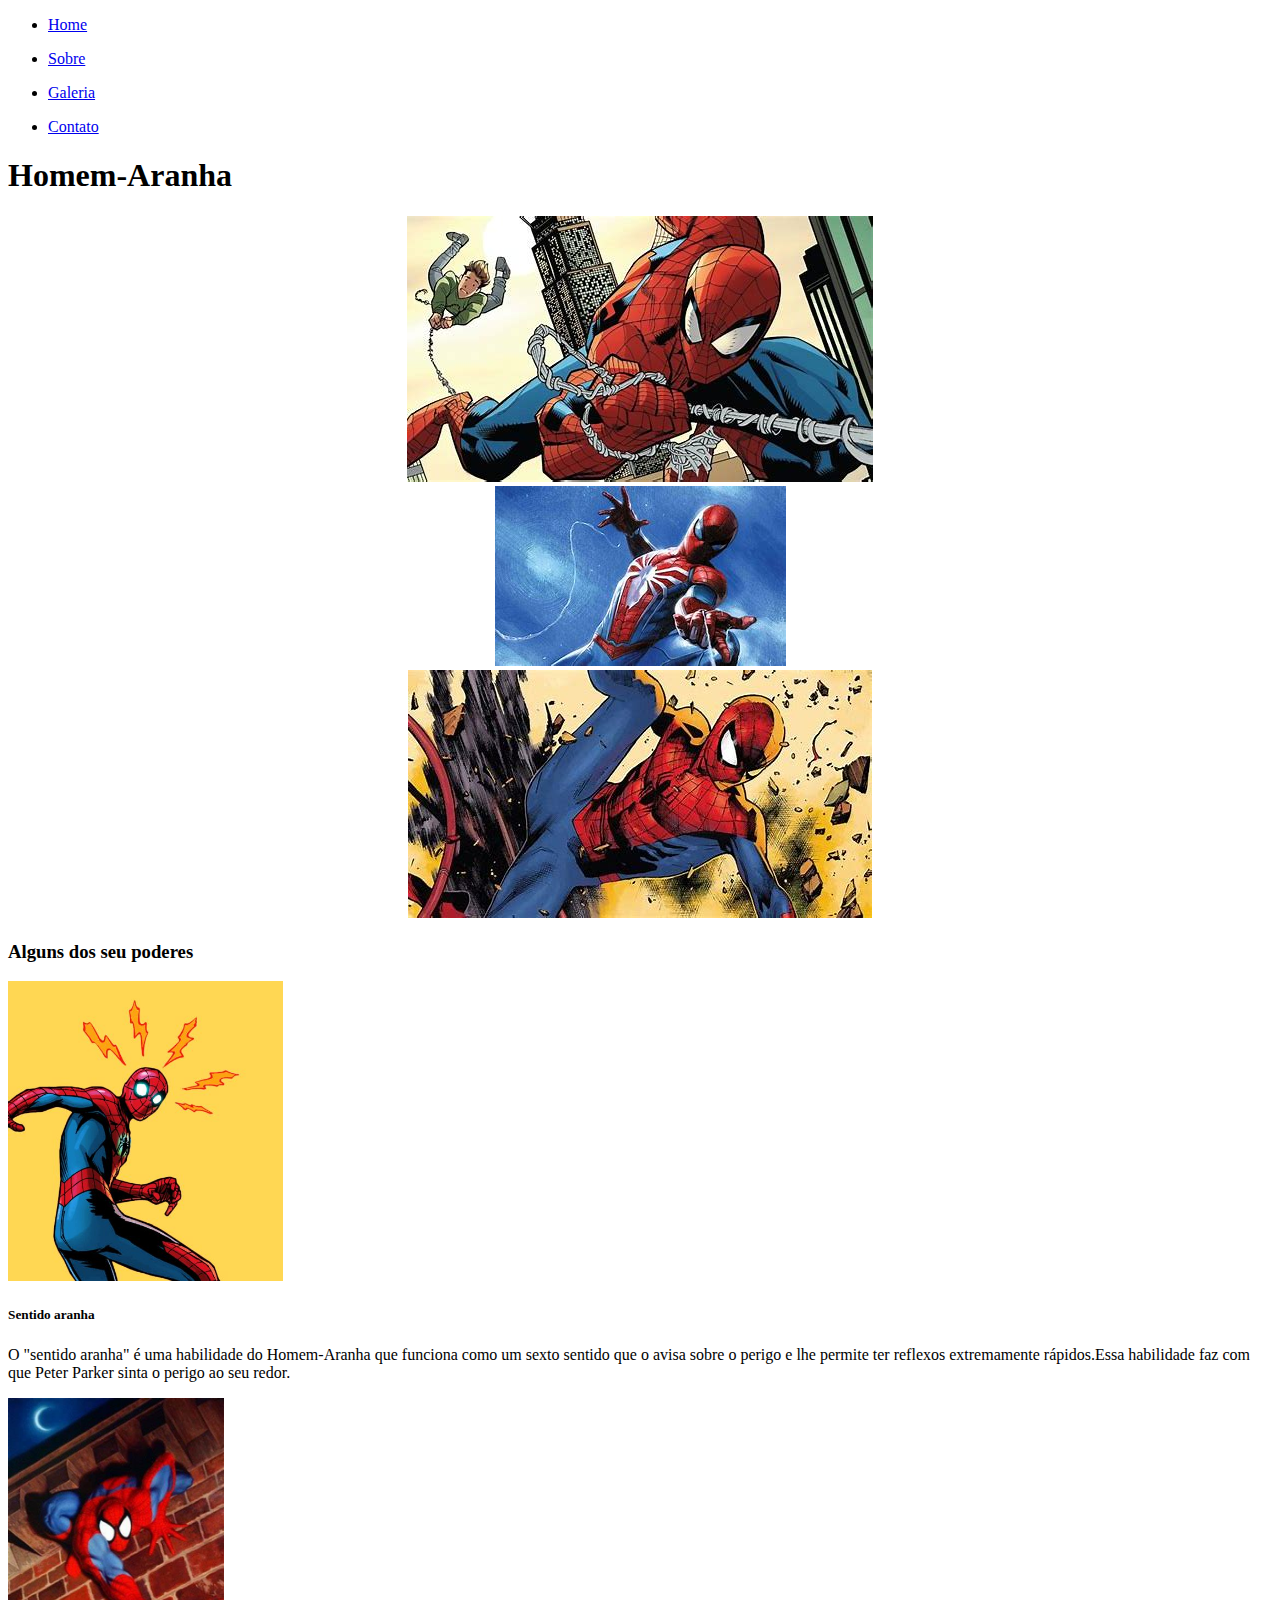
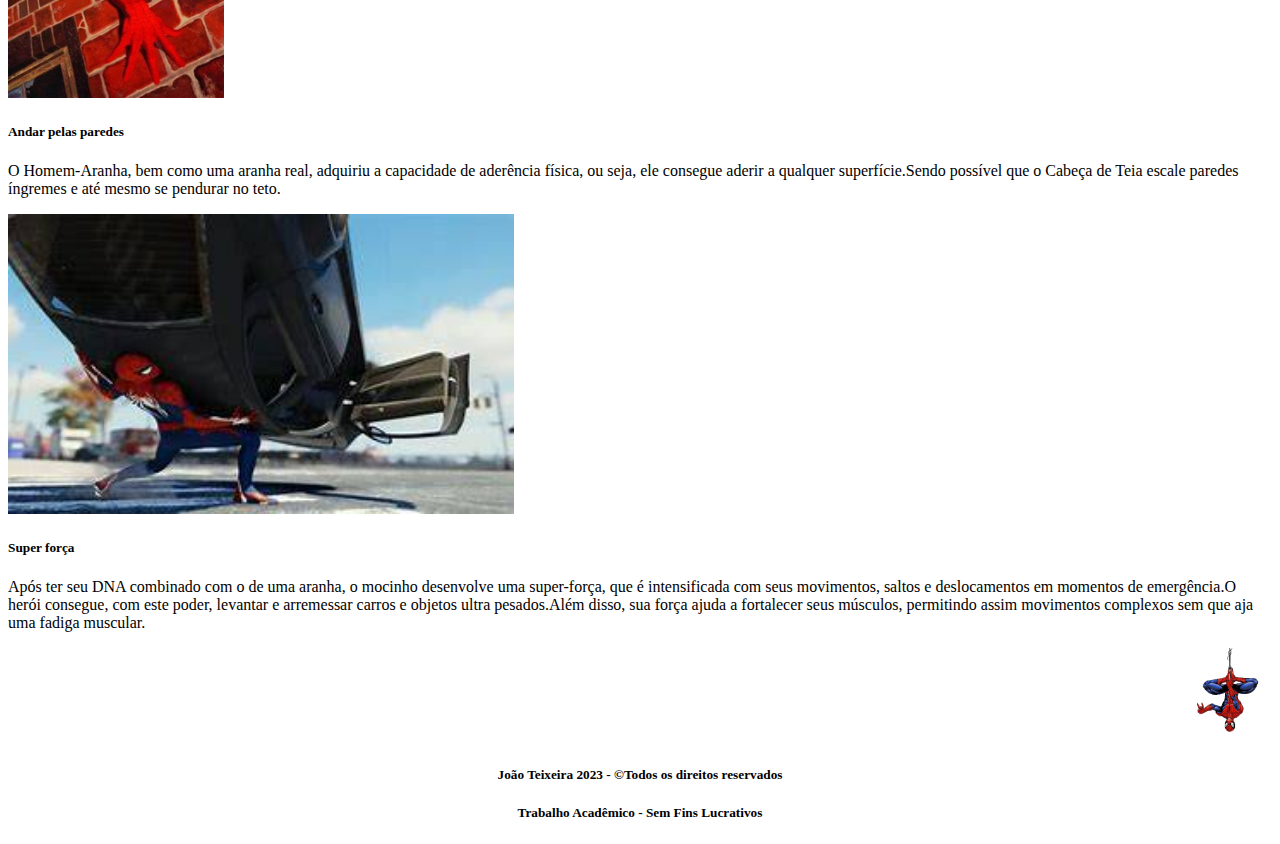
<file: index.html>
<!DOCTYPE html>
<html>
  <head>
    <title>Meu Super-herói</title>
    <meta charset="utf-8">
    <meta name="viewport" content="width=device-width, initial-scale=1">
    <link rel="icon"  type="image/jpg"  href="img/icone.png" /> 
    <script src="https://cdn.jsdelivr.net/npm/@popperjs/core@2.11.8/dist/umd/popper.min.js" integrity="sha384-I7E8VVD/ismYTF4hNIPjVp/Zjvgyol6VFvRkX/vR+Vc4jQkC+hVqc2pM8ODewa9r" crossorigin="anonymous"></script>
<script src="https://cdn.jsdelivr.net/npm/bootstrap@5.3.2/dist/js/bootstrap.min.js" integrity="sha384-BBtl+eGJRgqQAUMxJ7pMwbEyER4l1g+O15P+16Ep7Q9Q+zqX6gSbd85u4mG4QzX+" crossorigin="anonymous"></script>
    <link rel="stylesheet" href="https://cdn.jsdelivr.net/npm/bootstrap@4.1.3/dist/css/bootstrap.min.css" integrity="sha384-MCw98/SFnGE8fJT3GXwEOngsV7Zt27NXFoaoApmYm81iuXoPkFOJwJ8ERdknLPMO" crossorigin="anonymous">    
  </head>
  <body> 
    <script src="https://code.jquery.com/jquery-3.3.1.slim.min.js" integrity="sha384-q8i/X+965DzO0rT7abK41JStQIAqVgRVzpbzo5smXKp4YfRvH+8abtTE1Pi6jizo" crossorigin="anonymous"></script>
    <script src="https://cdn.jsdelivr.net/npm/popper.js@1.14.3/dist/umd/popper.min.js" integrity="sha384-ZMP7rVo3mIykV+2+9J3UJ46jBk0WLaUAdn689aCwoqbBJiSnjAK/l8WvCWPIPm49" crossorigin="anonymous"></script>
    <script src="https://cdn.jsdelivr.net/npm/bootstrap@4.1.3/dist/js/bootstrap.min.js" integrity="sha384-ChfqqxuZUCnJSK3+MXmPNIyE6ZbWh2IMqE241rYiqJxyMiZ6OW/JmZQ5stwEULTy" crossorigin="anonymous"></script>
    
   
        <nav>
            <ul class="nav" >
                <li class="nav-item">
                  <p><a class="nav-link active" aria-current="page" href="index.html">Home</a></p>
                </li>
                <li class="nav-item">
                  <p><a class="nav-link" href="sobre.html">Sobre</a></p>
                </li>
                <li class="nav-item">
                  <p><a class="nav-link" href="galeria.html">Galeria</a></p>
                </li>
                <li class="nav-item">
                  <p><a class="nav-link" href="contato.html">Contato</a></p>
                </li>
              </ul>
        </nav>
      
              <div class="p-3 mb-2 bg-danger">
                <h1>Homem-Aranha</h1>

                <div id="carouselExampleSlidesOnly" class="carousel slide" data-bs-ride="carousel" align="center">
                  <div class="carousel-inner">
                    <div class="carousel-item active">
                      <img src="img/homem-aranha.png" >
                    </div>
                    <div class="carousel-item">
                      <img src="img/homem-aranha1.png">
                    </div>
                    <div class="carousel-item">
                      <img src="img/homem-aranha2.png" >
                    </div>
                  </div>
                </div>
                
                <h3>Alguns dos seu poderes</h3>      
                
                  <div class="card-group">
                    <div class="card">
                      <img src="img/sentido.png" class="card-img-top"  height="300" alt="...">
                      <div class="card-body">
                        <h5 class="card-title">Sentido aranha</h5>
                        <p class="card-text">O "sentido aranha" é uma habilidade do Homem-Aranha que funciona como um sexto sentido que o avisa sobre o perigo e lhe permite ter reflexos extremamente rápidos.Essa habilidade faz com que Peter Parker sinta o perigo ao seu redor.</p>
                      </div>
                    </div>
                    <div class="card">
                      <img src="img/grudar.png" class="card-img-top" height="300" alt="...">
                      <div class="card-body">
                        <h5 class="card-title">Andar pelas paredes</h5>
                        <p class="card-text">O Homem-Aranha, bem como uma aranha real, adquiriu a capacidade de aderência física, ou seja, ele consegue aderir a qualquer superfície.Sendo possível que o Cabeça de Teia escale paredes íngremes e até mesmo se pendurar no teto.</p>
                      </div>
                    </div>
                    <div class="card">
                      <img src="img/força.png" class="card-img-top" height="300" alt="...">
                      <div class="card-body">
                        <h5 class="card-title">Super força</h5>
                        <p class="card-text">Após ter seu DNA combinado com o de uma aranha, o mocinho desenvolve uma super-força, que é intensificada com seus movimentos, saltos e deslocamentos em momentos de emergência.O herói consegue, com este poder, levantar e arremessar carros e objetos ultra pesados.Além disso, sua força ajuda a fortalecer seus músculos, permitindo assim movimentos complexos sem que aja uma fadiga muscular.</p>
                      </div>
                    </div>
                  </div>
                 
                  <footer>
                    <div align="right"> <a href="#"> <img src="img/ancora.png" height="7%" width="7%"></a></div>
                    <h5 align="center">João Teixeira 2023 - &copyTodos os direitos reservados</h5>
                    <h5 align="center">Trabalho Acadêmico - Sem Fins Lucrativos</h5>
                </footer>
              </div>
        </body>
</html>
</file>
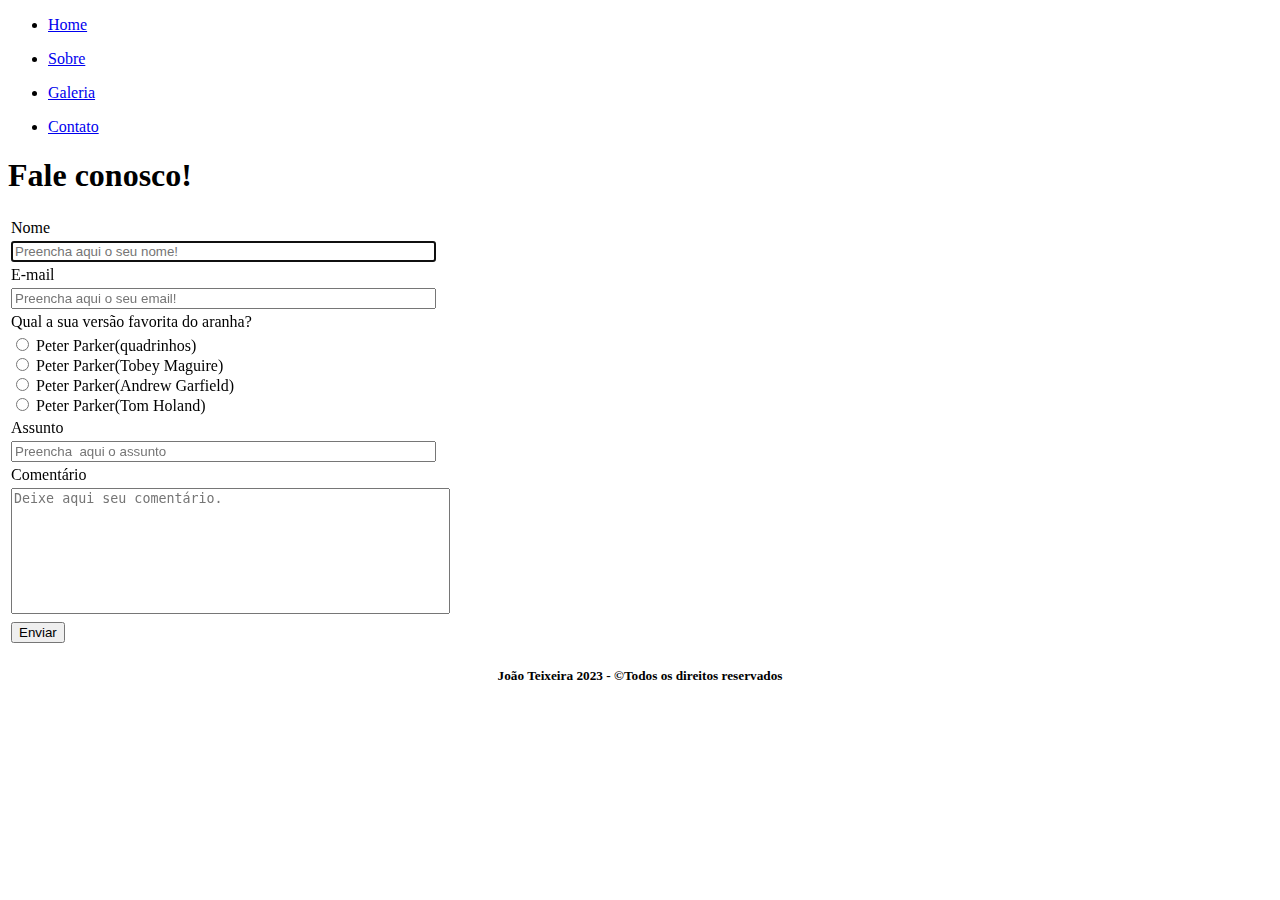
<file: contato.html>
<!DOCTYPE html>
<html>
  <head>
    <title>Entre em contato</title>
    <meta charset="utf-8">
    <meta name="viewport" content="width=device-width, initial-scale=1">
    <link rel="icon"  type="image/jpg"  href="img/icone.png" /> 
    <script src="https://cdn.jsdelivr.net/npm/@popperjs/core@2.11.8/dist/umd/popper.min.js" integrity="sha384-I7E8VVD/ismYTF4hNIPjVp/Zjvgyol6VFvRkX/vR+Vc4jQkC+hVqc2pM8ODewa9r" crossorigin="anonymous"></script>
<script src="https://cdn.jsdelivr.net/npm/bootstrap@5.3.2/dist/js/bootstrap.min.js" integrity="sha384-BBtl+eGJRgqQAUMxJ7pMwbEyER4l1g+O15P+16Ep7Q9Q+zqX6gSbd85u4mG4QzX+" crossorigin="anonymous"></script>
    <link rel="stylesheet" href="https://cdn.jsdelivr.net/npm/bootstrap@4.1.3/dist/css/bootstrap.min.css" integrity="sha384-MCw98/SFnGE8fJT3GXwEOngsV7Zt27NXFoaoApmYm81iuXoPkFOJwJ8ERdknLPMO" crossorigin="anonymous">    
    <link rel="stylesheet" type="text/css" href="style.css">   
  </head>
  <body> 
    <script src="https://code.jquery.com/jquery-3.3.1.slim.min.js" integrity="sha384-q8i/X+965DzO0rT7abK41JStQIAqVgRVzpbzo5smXKp4YfRvH+8abtTE1Pi6jizo" crossorigin="anonymous"></script>
    <script src="https://cdn.jsdelivr.net/npm/popper.js@1.14.3/dist/umd/popper.min.js" integrity="sha384-ZMP7rVo3mIykV+2+9J3UJ46jBk0WLaUAdn689aCwoqbBJiSnjAK/l8WvCWPIPm49" crossorigin="anonymous"></script>
    <script src="https://cdn.jsdelivr.net/npm/bootstrap@4.1.3/dist/js/bootstrap.min.js" integrity="sha384-ChfqqxuZUCnJSK3+MXmPNIyE6ZbWh2IMqE241rYiqJxyMiZ6OW/JmZQ5stwEULTy" crossorigin="anonymous"></script>
    
   
        <nav>
            <ul class="nav" >
                <li class="nav-item">
                  <p><a class="nav-link active" aria-current="page" href="index.html">Home</a></p>
                </li>
                <li class="nav-item">
                  <p><a class="nav-link" href="sobre.html">Sobre</a></p>
                </li>
                <li class="nav-item">
                  <p><a class="nav-link" href="galeria.html">Galeria</a></p>
                </li>
                <li class="nav-item">
                  <p><a class="nav-link" href="contato.html">Contato</a></p>
                </li>
              </ul>
        </nav>
        <div class="p-3 mb-2 bg-primary">
                        <h1> Fale conosco!</h1>
                        
                        <form name="contato" action="#" method="post">  <!--o controle label=etiqueta ajuda a acessibilidade: leitor de tela leem este item-->
                        <table border="0">
                            <tr><td> <label>Nome</td></tr>
                            <tr><td><input type="text " required ="required" name="nome" id="text1" size="50" placeholder="Preencha aqui o seu nome!" autofocus /></label></td> </tr>   
                            <tr><td><label>E-mail</td></tr>
                            <tr><td><input type="email" required ="required" name="email" id="text2" size="50" placeholder="Preencha aqui o seu email!" autofocus /></label> </td></tr>
                            
                            <tr><td> <label>Qual a sua versão favorita do aranha?</td></tr>
                              <tr><td><div class="form-check" required ="required"   size="50" placeholder="Escolha uma versão do Aranha!" autofocus>
                                <input class="form-check-input" type="radio" name="flexRadioDefault" id="flexRadioDefault1">
                                <label class="form-check-label" for="flexRadioDefault1">
                                  Peter Parker(quadrinhos)
                                </label>
                              </div>
                              <div class="form-check">
                                <input class="form-check-input" type="radio" name="flexRadioDefault" id="flexRadioDefault2" >
                                <label class="form-check-label" for="flexRadioDefault2">
                                  Peter Parker(Tobey Maguire) 
                                </label>
                              </div>
                              <div class="form-check">
                                <input class="form-check-input" type="radio" name="flexRadioDefault" id="flexRadioDefault1">
                                <label class="form-check-label" for="flexRadioDefault1">
                                  Peter Parker(Andrew Garfield)
                                </label>
                              </div>
                              <div class="form-check">
                                <input class="form-check-input" type="radio" name="flexRadioDefault" id="flexRadioDefault2" id="validationFormCheck2" name="radio-stacked" required>
                                <label class="form-check-label" for="validationFormCheck2"class="form-check-label" for="flexRadioDefault2">
                                  Peter Parker(Tom Holand)
                                </label>
                              </div>            
                          </td></tr>
                            <tr> <td> <label>Assunto</td></tr>
                        <tr><td><input type="text" required ="required" name="assunto" id="text3" size="50" placeholder="Preencha  aqui o assunto " required autofocus /></label></td> </tr>
                        <tr> <td> <label>Comentário</td></tr>
                        <tr>	 <td><textarea  id="textarea" name="textarea "   rows ="8" cols="52"   placeholder="Deixe aqui seu comentário."></textarea></td></label></tr>
                        <tr> <td><input type="submit"  value="Enviar"></td> </tr>
                        
                </table>
                </form>
                  <footer>
                    <h5 align="center">João Teixeira 2023 - &copyTodos os direitos reservados</h5>
                </footer>
              </div>
        </body>
</html>
</file>
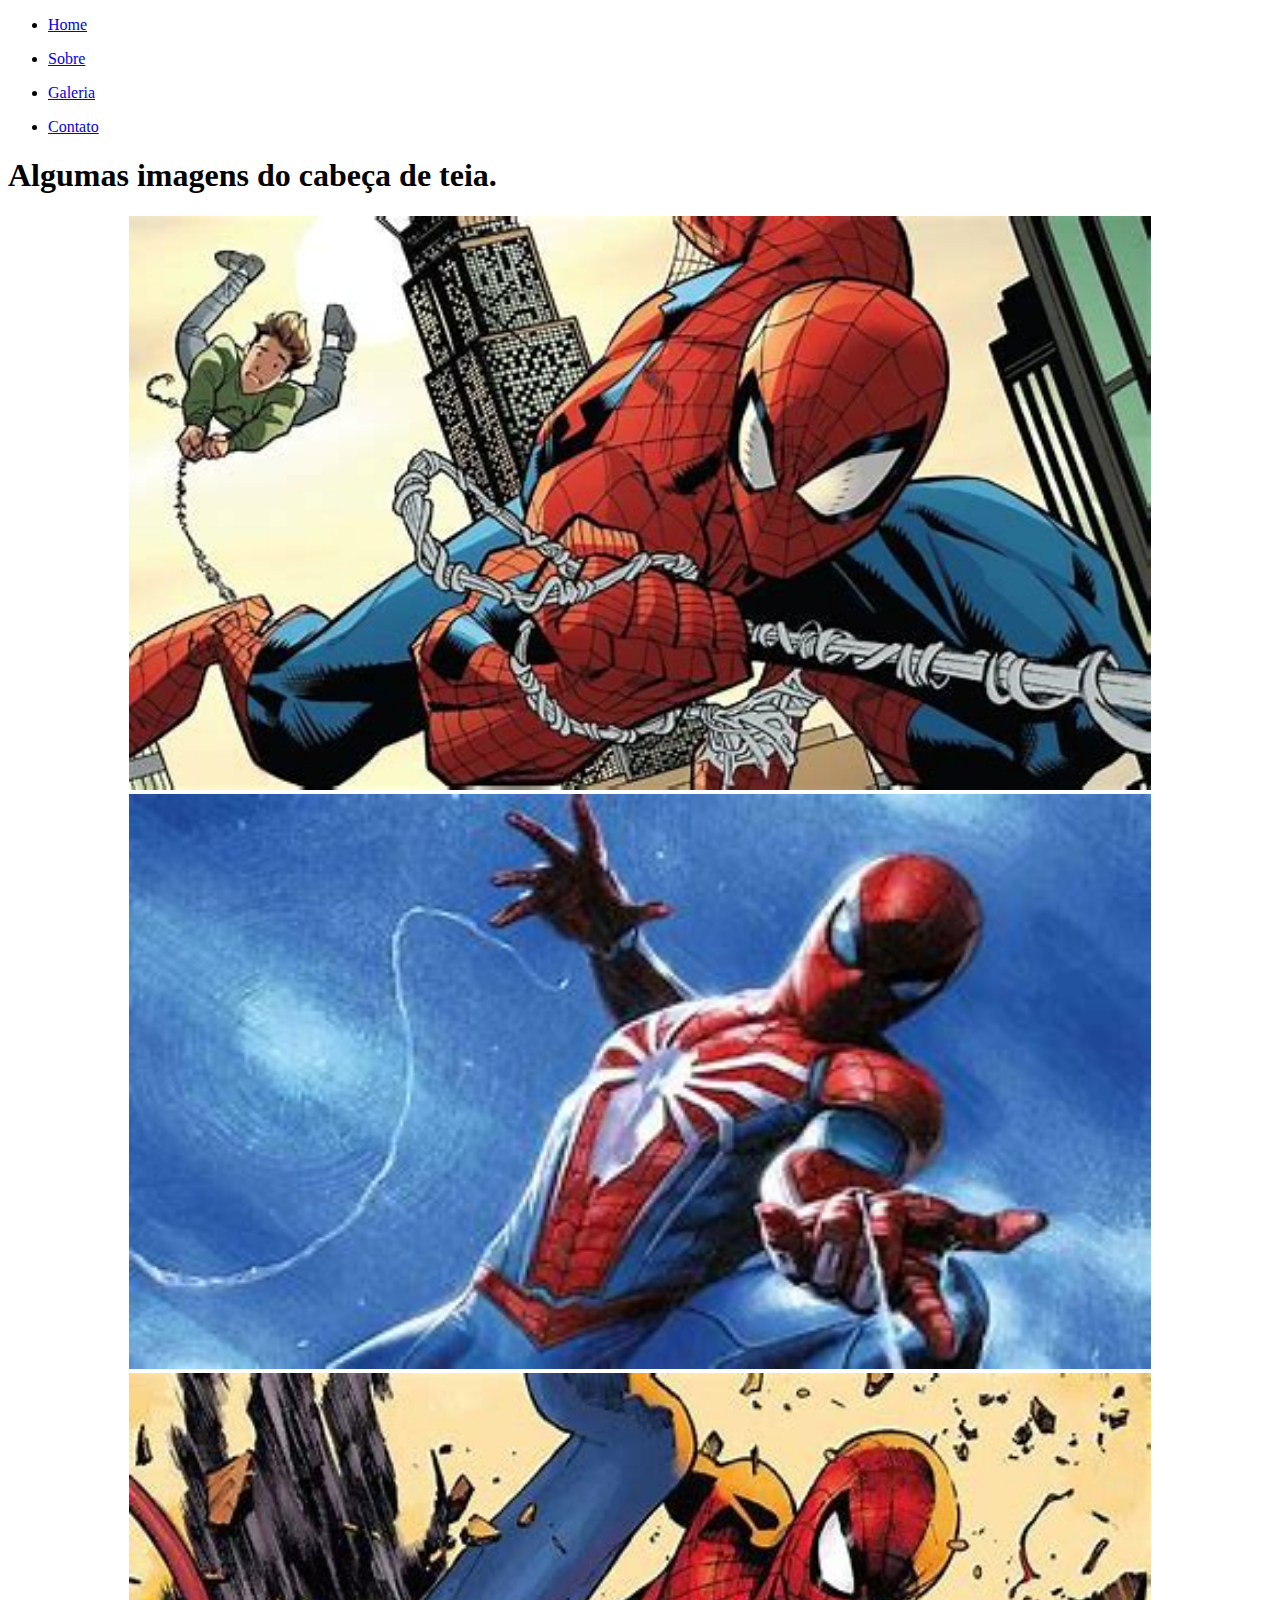
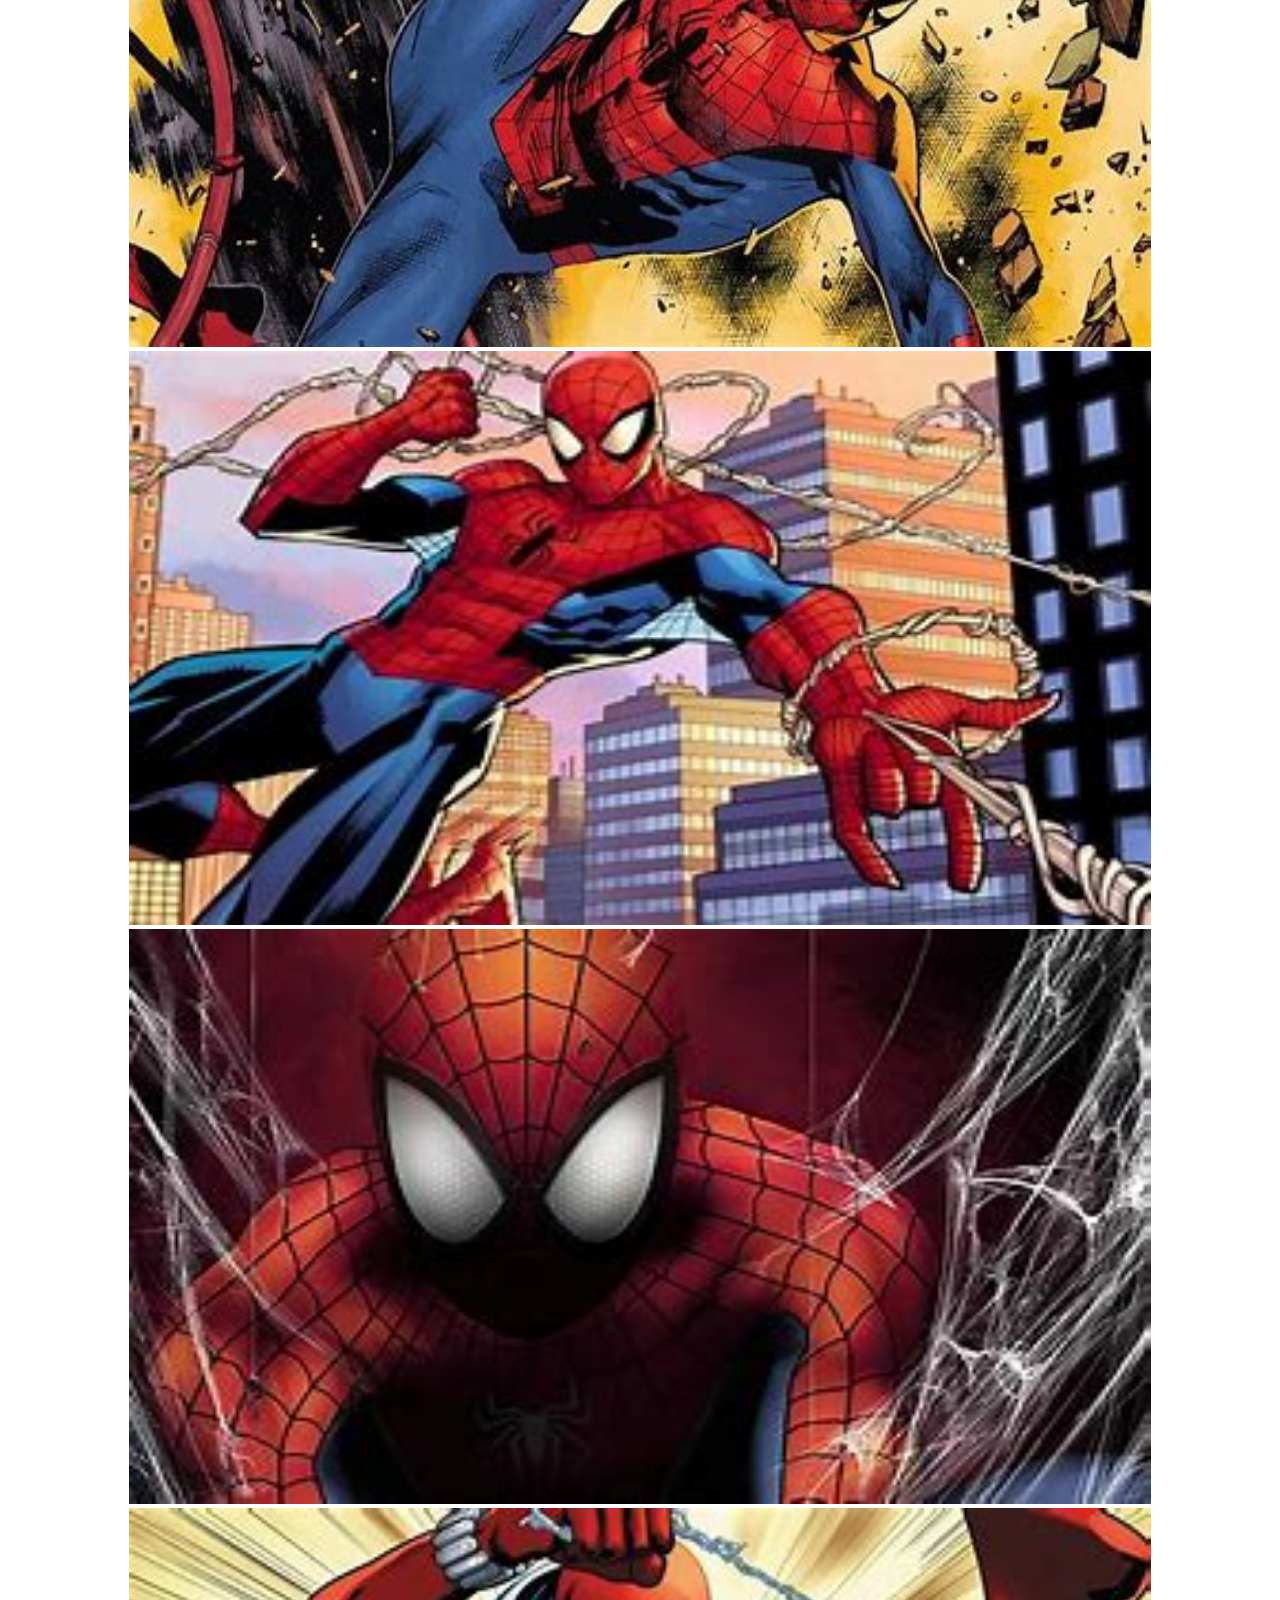
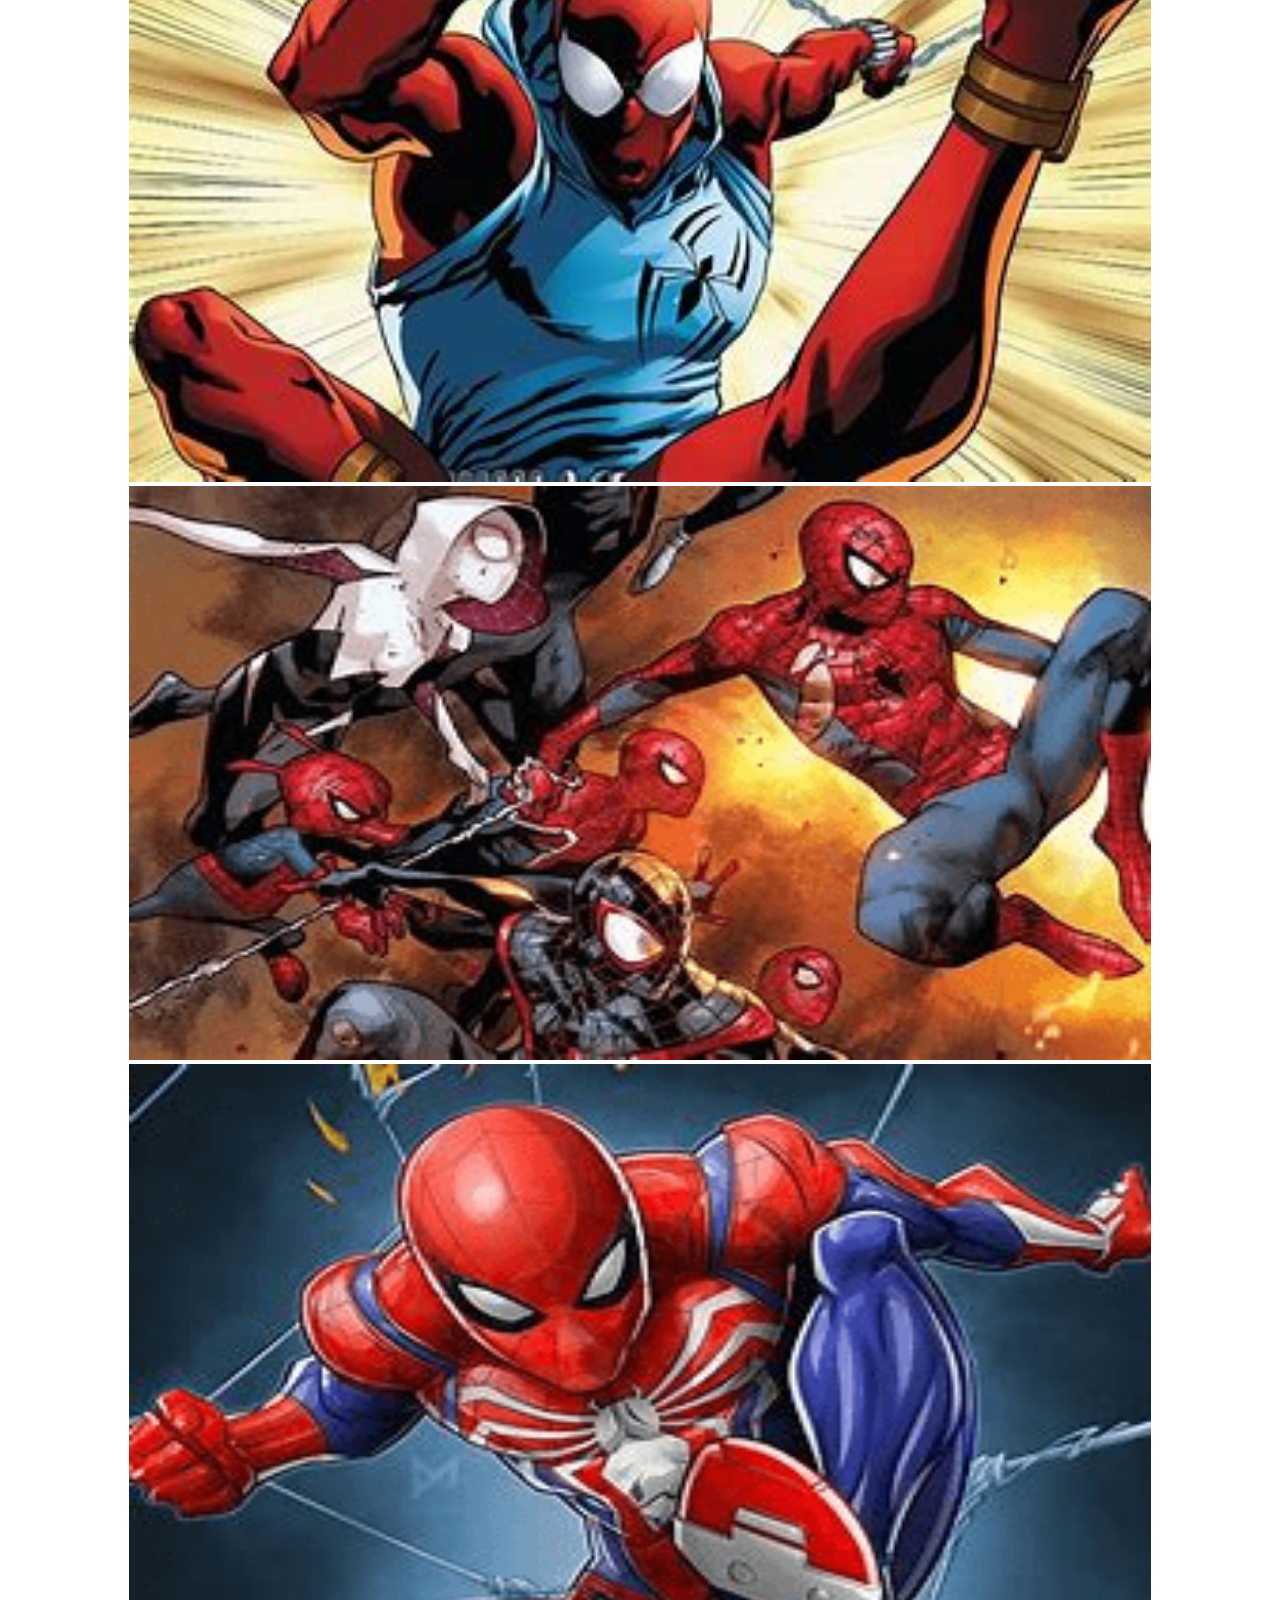
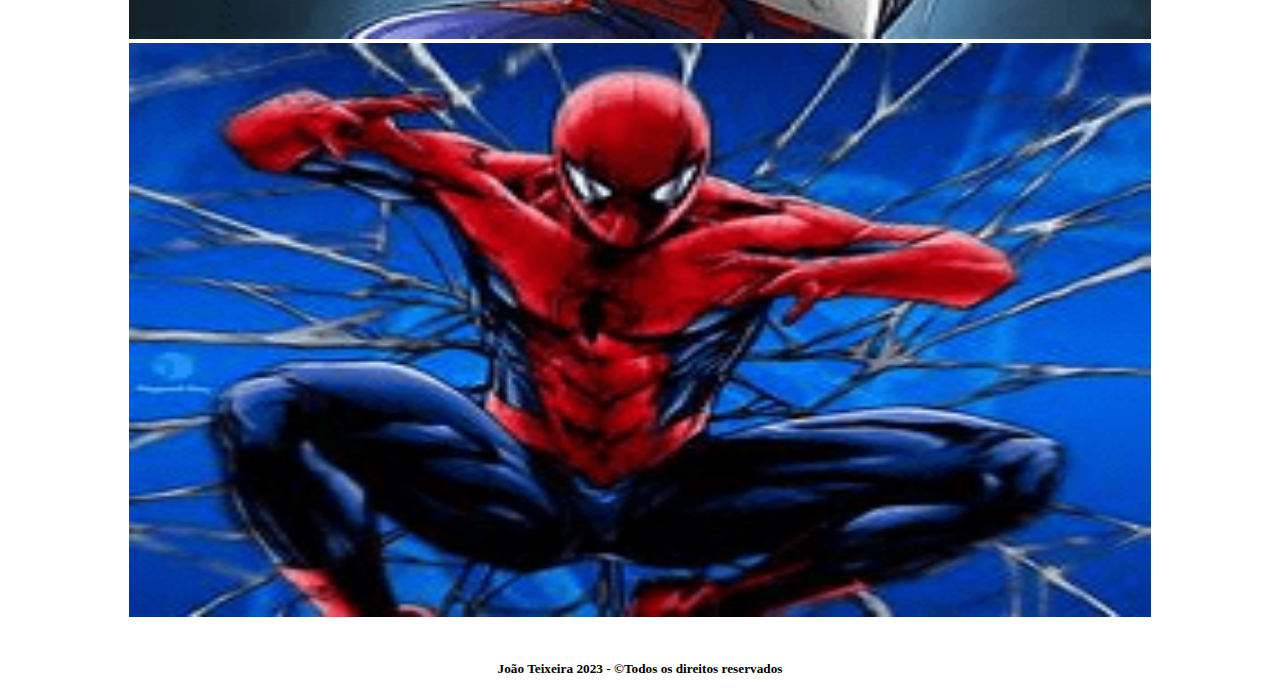
<file: galeria.html>
<!DOCTYPE html>
<html>
  <head>
    <title>A galeria de fotos</title>
    <meta charset="utf-8">
    <meta name="viewport" content="width=device-width, initial-scale=1">
    <link rel="icon"  type="image/jpg"  href="img/icone.png" /> 
    <script src="https://cdn.jsdelivr.net/npm/@popperjs/core@2.11.8/dist/umd/popper.min.js" integrity="sha384-I7E8VVD/ismYTF4hNIPjVp/Zjvgyol6VFvRkX/vR+Vc4jQkC+hVqc2pM8ODewa9r" crossorigin="anonymous"></script>
<script src="https://cdn.jsdelivr.net/npm/bootstrap@5.3.2/dist/js/bootstrap.min.js" integrity="sha384-BBtl+eGJRgqQAUMxJ7pMwbEyER4l1g+O15P+16Ep7Q9Q+zqX6gSbd85u4mG4QzX+" crossorigin="anonymous"></script>
    <link rel="stylesheet" href="https://cdn.jsdelivr.net/npm/bootstrap@4.1.3/dist/css/bootstrap.min.css" integrity="sha384-MCw98/SFnGE8fJT3GXwEOngsV7Zt27NXFoaoApmYm81iuXoPkFOJwJ8ERdknLPMO" crossorigin="anonymous">    
  </head>
  <body> 
    <script src="https://code.jquery.com/jquery-3.3.1.slim.min.js" integrity="sha384-q8i/X+965DzO0rT7abK41JStQIAqVgRVzpbzo5smXKp4YfRvH+8abtTE1Pi6jizo" crossorigin="anonymous"></script>
    <script src="https://cdn.jsdelivr.net/npm/popper.js@1.14.3/dist/umd/popper.min.js" integrity="sha384-ZMP7rVo3mIykV+2+9J3UJ46jBk0WLaUAdn689aCwoqbBJiSnjAK/l8WvCWPIPm49" crossorigin="anonymous"></script>
    <script src="https://cdn.jsdelivr.net/npm/bootstrap@4.1.3/dist/js/bootstrap.min.js" integrity="sha384-ChfqqxuZUCnJSK3+MXmPNIyE6ZbWh2IMqE241rYiqJxyMiZ6OW/JmZQ5stwEULTy" crossorigin="anonymous"></script>
    
   
        <nav>
            <ul class="nav" >
                <li class="nav-item">
                  <p><a class="nav-link active" aria-current="page" href="index.html">Home</a></p>
                </li>
                <li class="nav-item">
                  <p><a class="nav-link" href="sobre.html">Sobre</a></p>
                </li>
                <li class="nav-item">
                  <p><a class="nav-link" href="galeria.html">Galeria</a></p>
                </li>
                <li class="nav-item">
                  <p><a class="nav-link" href="contato.html">Contato</a></p>
                </li>
              </ul>
        </nav>
      
              <div class="p-3 mb-2 bg-danger">
                <h1>Algumas imagens do cabeça de teia.</h1>
                
                <div id="carouselExampleSlidesOnly" class="carousel slide" data-bs-ride="carousel" align="center">
                  <div class="carousel-inner">
                    <div class="carousel-item active">
                      <img src="img/homem-aranha.png" width="1021.03" height="574.329375">
                    </div>
                    <div class="carousel-item">
                      <img src="img/homem-aranha1.png" width="1021.03" height="574.329375">
                    </div>
                    <div class="carousel-item">
                      <img src="img/homem-aranha2.png" width="1021.03" height="574.329375">
                    </div>
                    <div class="carousel-item">
                        <img src="img/homem-aranha3.png" width="1021.03" height="574.329375">
                      </div>
                      <div class="carousel-item">
                        <img src="img/homem-aranha4.png" width="1021.03" height="574.329375">
                      </div>
                      <div class="carousel-item">
                        <img src="img/homem-aranha5.png" width="1021.03" height="574.329375">
                      </div>
                      <div class="carousel-item">
                        <img src="img/homem-aranha6.png" width="1021.03" height="574.329375">
                      </div>
                      <div class="carousel-item">
                        <img src="img/homem-aranha7.png" width="1021.03" height="574.329375">
                      </div>
                      <div class="carousel-item">
                        <img src="img/homem-aranha8.png" width="1021.03" height="574.329375">
                      </div>
                  </div>
                </div>
                <br>
                  <footer>
                    <h5 align="center">João Teixeira 2023 - &copyTodos os direitos reservados</h5>
                </footer>
              </div>
        </body>
</html>
</file>
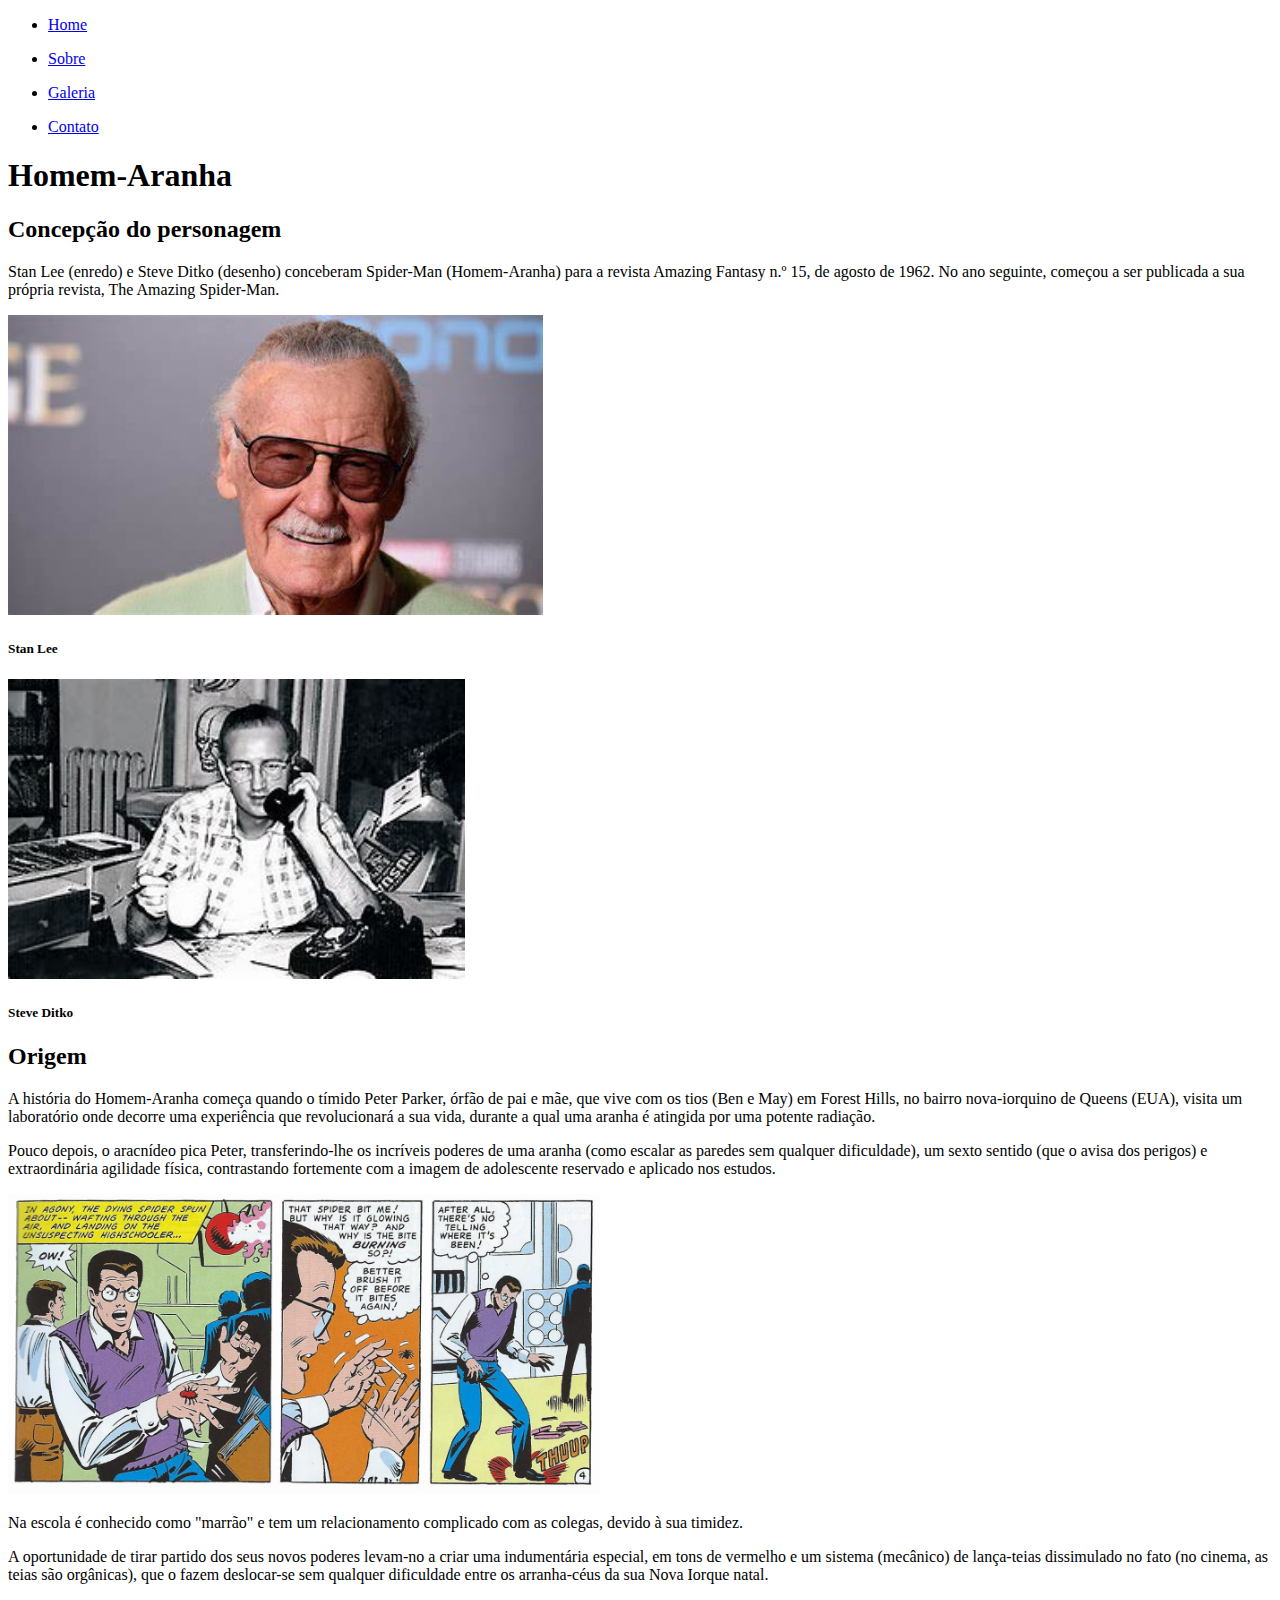
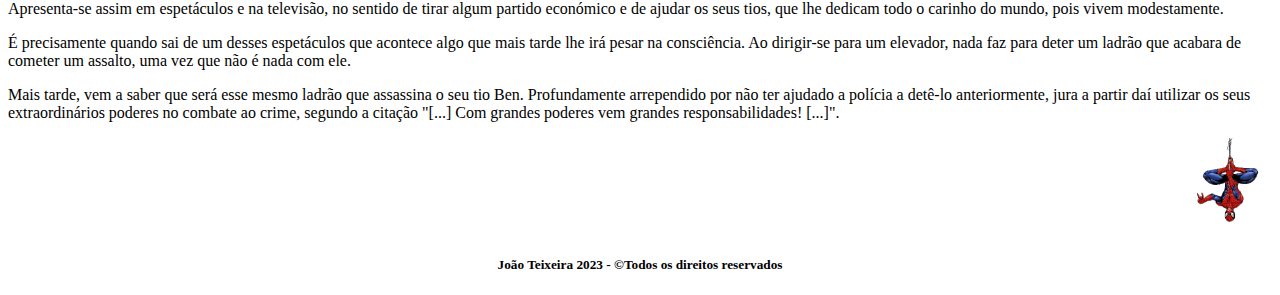
<file: sobre.html>
<!DOCTYPE html>
<html>
  <head>
    <title>Um pouco ele</title>
    <meta charset="utf-8">
    <meta name="viewport" content="width=device-width, initial-scale=1">
    <link rel="icon"  type="image/jpg"  href="img/icone.png" /> 
    <script src="https://cdn.jsdelivr.net/npm/@popperjs/core@2.11.8/dist/umd/popper.min.js" integrity="sha384-I7E8VVD/ismYTF4hNIPjVp/Zjvgyol6VFvRkX/vR+Vc4jQkC+hVqc2pM8ODewa9r" crossorigin="anonymous"></script>
<script src="https://cdn.jsdelivr.net/npm/bootstrap@5.3.2/dist/js/bootstrap.min.js" integrity="sha384-BBtl+eGJRgqQAUMxJ7pMwbEyER4l1g+O15P+16Ep7Q9Q+zqX6gSbd85u4mG4QzX+" crossorigin="anonymous"></script>
    <link rel="stylesheet" href="https://cdn.jsdelivr.net/npm/bootstrap@4.1.3/dist/css/bootstrap.min.css" integrity="sha384-MCw98/SFnGE8fJT3GXwEOngsV7Zt27NXFoaoApmYm81iuXoPkFOJwJ8ERdknLPMO" crossorigin="anonymous">    
  </head>
  <body> 
    <script src="https://code.jquery.com/jquery-3.3.1.slim.min.js" integrity="sha384-q8i/X+965DzO0rT7abK41JStQIAqVgRVzpbzo5smXKp4YfRvH+8abtTE1Pi6jizo" crossorigin="anonymous"></script>
    <script src="https://cdn.jsdelivr.net/npm/popper.js@1.14.3/dist/umd/popper.min.js" integrity="sha384-ZMP7rVo3mIykV+2+9J3UJ46jBk0WLaUAdn689aCwoqbBJiSnjAK/l8WvCWPIPm49" crossorigin="anonymous"></script>
    <script src="https://cdn.jsdelivr.net/npm/bootstrap@4.1.3/dist/js/bootstrap.min.js" integrity="sha384-ChfqqxuZUCnJSK3+MXmPNIyE6ZbWh2IMqE241rYiqJxyMiZ6OW/JmZQ5stwEULTy" crossorigin="anonymous"></script>
    
   
        <nav>
            <ul class="nav" >
                <li class="nav-item">
                  <p><a class="nav-link active" aria-current="page" href="index.html">Home</a></p>
                </li>
                <li class="nav-item">
                  <p><a class="nav-link" href="sobre.html">Sobre</a></p>
                </li>
                <li class="nav-item">
                  <p><a class="nav-link" href="galeria.html">Galeria</a></p>
                </li>
                <li class="nav-item">
                  <p><a class="nav-link" href="contato.html">Contato</a></p>
                </li>
              </ul>
        </nav>
      
              <div class="p-3 mb-2 bg-danger">
                <h1>Homem-Aranha</h1>
                    <h2>Concepção do personagem</h2>
                    <p>Stan Lee (enredo) e Steve Ditko (desenho) conceberam Spider-Man (Homem-Aranha) para a revista Amazing Fantasy n.º 15, de agosto de 1962. No ano seguinte, começou a ser publicada a sua própria revista, The Amazing Spider-Man.</p>
                    
                    <div class="card-group">
                        <div class="card">
                          <img src="img/Stan Lee.png" class="card-img-top"  height="300" alt="...">
                          <div class="card-body">
                            <h5 class="card-title">Stan Lee</h5>
                          </div>
                        </div>
                        <div class="card">
                          <img src="img/Steve Ditko.png" class="card-img-top" height="300" alt="...">
                          <div class="card-body">
                            <h5 class="card-title">Steve Ditko</h5>
                            </div>
                        </div>
                      </div>
                    
                      <h2>Origem</h2>
                        <p>A história do Homem-Aranha começa quando o tímido Peter Parker, órfão de pai e mãe, que vive com os tios (Ben e May) em Forest Hills, no bairro nova-iorquino de Queens (EUA), visita um laboratório onde decorre uma experiência que revolucionará a sua vida, durante a qual uma aranha é atingida por uma potente radiação.</p>
                        <p>Pouco depois, o aracnídeo pica Peter, transferindo-lhe os incríveis poderes de uma aranha (como escalar as paredes sem qualquer dificuldade), um sexto sentido (que o avisa dos perigos) e extraordinária agilidade física, contrastando fortemente com a imagem de adolescente reservado e aplicado nos estudos.</p>
                        
                        <div class="card-group">
                            <div class="card">
                              <img src="img/cena.png" class="card-img-top"  height="300" alt="...">
                            </div>
                          </div>

                        <p>Na escola é conhecido como "marrão" e tem um relacionamento complicado com as colegas, devido à sua timidez.</p>
                        <p>A oportunidade de tirar partido dos seus novos poderes levam-no a criar uma indumentária especial, em tons de vermelho e um sistema (mecânico) de lança-teias dissimulado no fato (no cinema, as teias são orgânicas), que o fazem deslocar-se sem qualquer dificuldade entre os arranha-céus da sua Nova Iorque natal.</p>
                        <p>Apresenta-se assim em espetáculos e na televisão, no sentido de tirar algum partido económico e de ajudar os seus tios, que lhe dedicam todo o carinho do mundo, pois vivem modestamente. </p>
                        <p>É precisamente quando sai de um desses espetáculos que acontece algo que mais tarde lhe irá pesar na consciência. Ao dirigir-se para um elevador, nada faz para deter um ladrão que acabara de cometer um assalto, uma vez que não é nada com ele. </p>
                        <p>Mais tarde, vem a saber que será esse mesmo ladrão que assassina o seu tio Ben. Profundamente arrependido por não ter ajudado a polícia a detê-lo anteriormente, jura a partir daí utilizar os seus extraordinários poderes no combate ao crime, segundo a citação "[...] Com grandes poderes vem grandes responsabilidades! [...]".</p>

                
                
                
                 
                  <footer>
                    <div align="right"> <a href="#"> <img src="img/ancora.png" height="7%" width="7%"></a></div>
                    <h5 align="center">João Teixeira 2023 - &copyTodos os direitos reservados</h5>
                </footer>
              </div>
        </body>
</html>
</file>
<file: style.css>
#textarea{
    resize: none !important;
}
</file>
